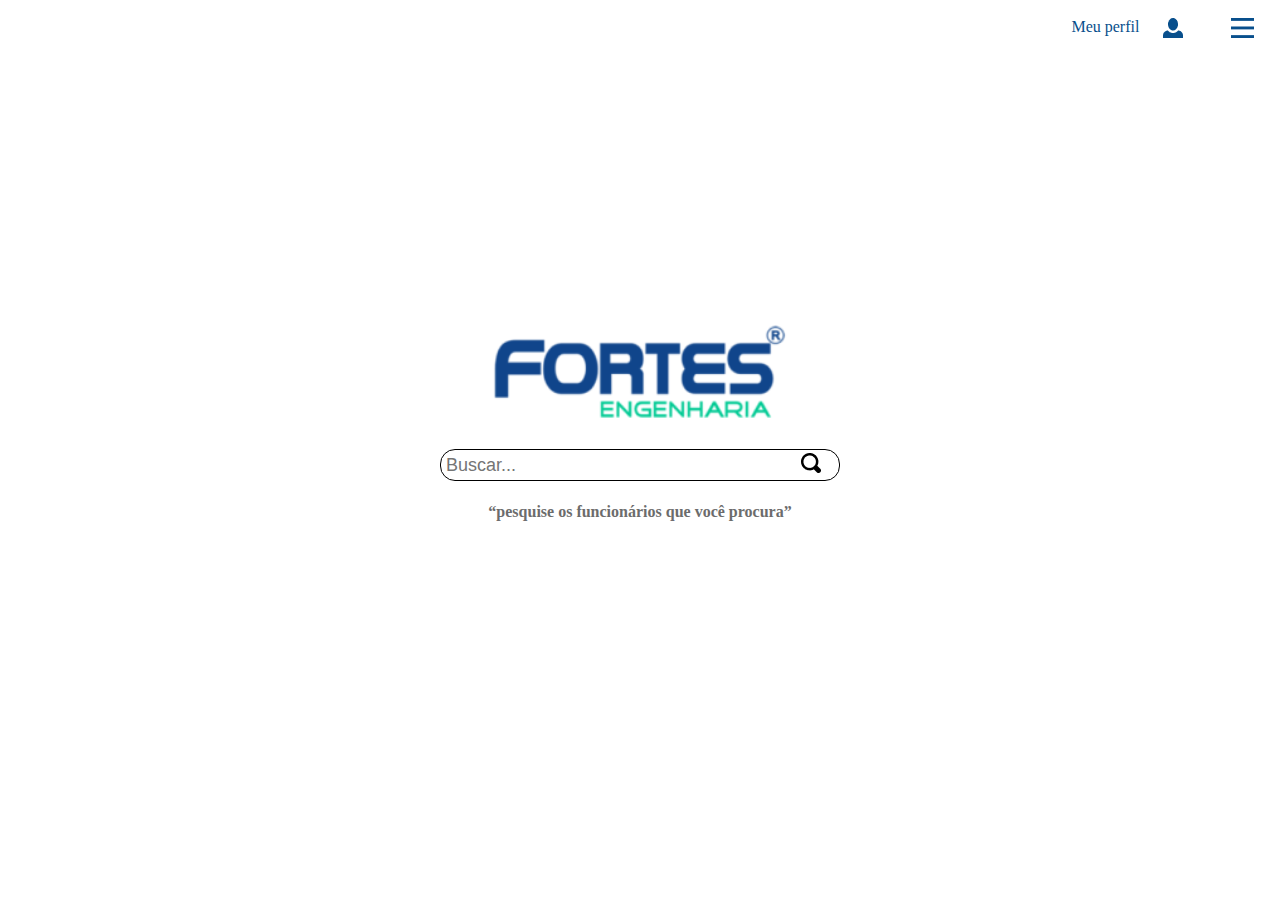
<file: WEB/index.html>
<!DOCTYPE html>
<html lang="pt-br">
<head>
    <meta charset="UTF-8">
    <meta name="viewport" content="width=device-width, initial-scale=1.0">
    <title>Fortes</title>
    <link rel="stylesheet" href="style.css">
</head>
<body>
    <header>
        <nav>
            <div id="perfil">
                <a href="./meu_perfil/meu_perfil.html">Meu perfil</a>
                <a href="./meu_perfil/meu_perfil.html"><img src="./assets/person.png" alt=""></a>
            </div>
            <!--BARRA-->
            <div>
                <input type="checkbox" id="bars">
                <label for="bars">
                    <img src="./assets/bars.png" alt="">
                </label>

                <ul class="lista-barra">
                    <div>
                        <li class="pg-inicial">
                            <a href="index.html">Página Inicial</a> 
                            <a href="index.html"><img src="./assets/home.png" alt=""></a>
                        </li>
                        <li class="m-perfil">
                            <a href="./meu_perfil/meu_perfil.html">Meu perfil</a> 
                            <a href="./meu_perfil/meu_perfil.html"><img src="./assets/perfil_exemplo.png" alt=""></a>
                        </li>
                        <li class="contact">
                            <a href="#">Contatos</a>  
                            <a href=""><img src="./assets/contatos.png" alt=""></a>
                        </li>
                    </div>
                    <div class="ajuda">
                        <li class="ajud">
                            <a href="#">Ajuda</a> 
                            <a href="#"><img src="./assets/ajuda.png" alt=""></a> 
                        </li>
                    </div>
                </ul>
            </div>
        </nav>
    </header>
    <main>
        <div id="conteiner_pesquisa">
            <img src="./assets/logo fortes.png" id="logo" alt="">
            <div class="pesquisa_barra">
                <input type="text" id="buscador" placeholder="Buscar...">
                <a href="./pesquisa/pesquisa.html"><img src="./assets/lupa.png" id="lupa" alt=""></a>
            </div>
            <h4>“pesquise os funcionários que você procura”</h4>
        </div>
    </main>
</body>
</html>
</file>
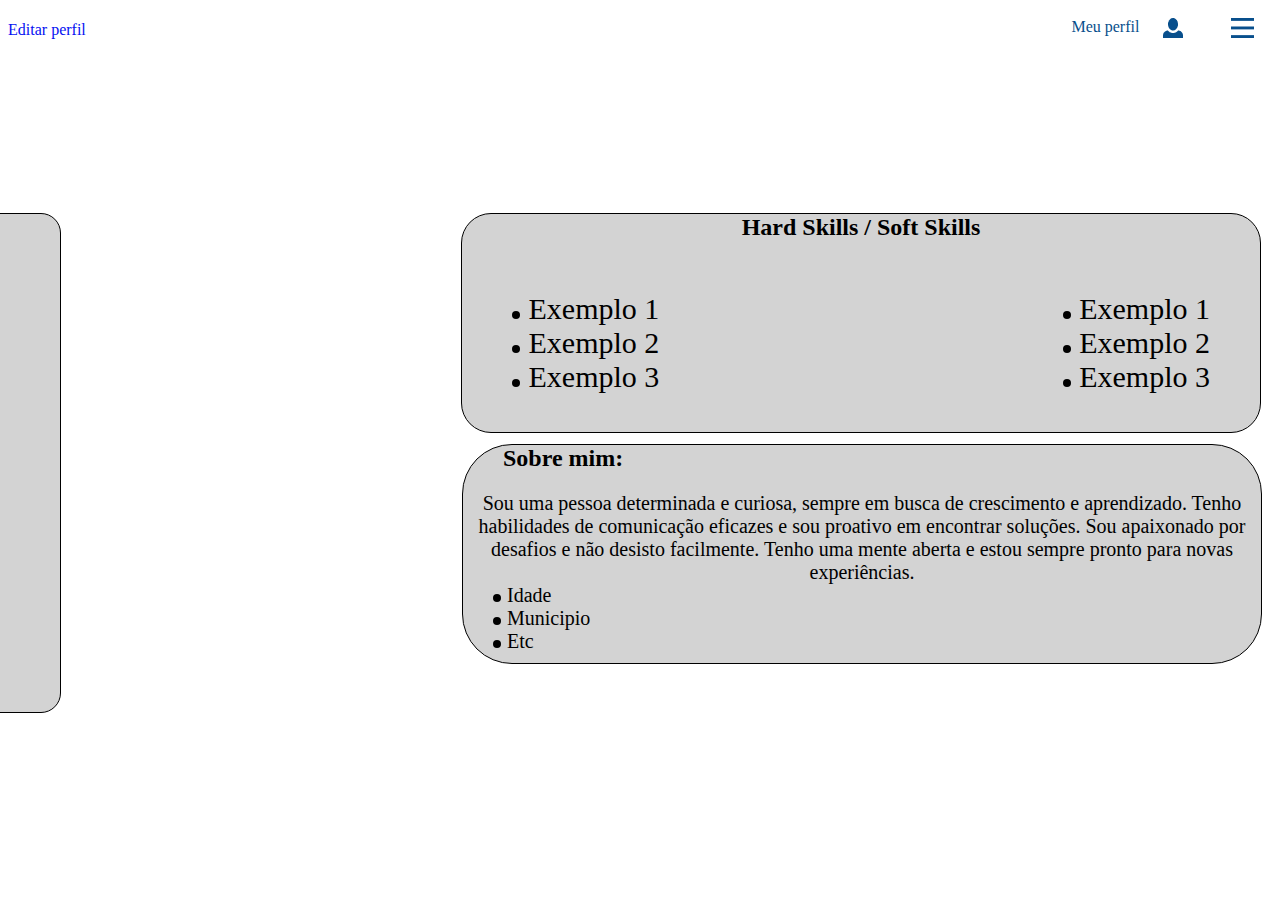
<file: WEB/meu_perfil/meu_perfil.html>
<!DOCTYPE html>
<html lang="pt-br">
<head>
  <meta charset="UTF-8">
  <meta name="viewport" content="width=device-width, initial-scale=1.0">
  <title>Meu perfil</title>
  <link rel="stylesheet" href="style_perfil.css">
</head>

<body>
  <header>
    <nav>
        <a href="#" id="editar-p">Editar perfil</a>
        
        <div id="perfil">
            <a href="meu_perfil.html">Meu perfil</a>
            <a href="meu_perfil.html"><img src="../assets/person.png" alt=""></a>
        </div>
        <!--BARRA-->
        <div>
            <input type="checkbox" id="bars">
            <label for="bars">
                <img src="../assets/bars.png" alt="">
            </label>

            <ul class="lista-barra">
                <div>
                    <li class="pg-inicial">
                        <a href="../index.html">Página Inicial</a> 
                        <a href="../index.html"><img src="../assets/home.png" alt=""></a>
                    </li>
                    <li class="m-perfil">
                        <a href="#">Meu perfil</a> 
                        <a href=""><img src="../assets/perfil_exemplo.png" alt=""></a>
                    </li>
                    <li class="contact">
                        <a href="#">Contatos</a>  
                        <a href=""><img src="../assets/contatos.png" alt=""></a>
                    </li>
                </div>
                <div class="ajuda">
                    <li class="ajud">
                        <a href="#">Ajuda</a> 
                        <a href="#"><img src="../assets/ajuda.png" alt=""></a> 
                    </li>
                </div>
            </ul>
        </div>
      
    </nav>
</header>



    <main>
        <div class="profile-box">
          <img src="./perfil_vazio.png" alt="Foto do Perfil">
          <h2>Nome Completo</h2>
          <p>Cargo Atual</p>
        </div>
      
        <div class="box2">
          <h2>Hard Skills / Soft Skills</h2>
          <div class="ul-container">
            <ul>
              <li><span class="dot"></span> Exemplo 1</li>
              <li><span class="dot"></span> Exemplo 2</li>
              <li><span class="dot"></span> Exemplo 3</li>
            </ul>
            <ul class="ul2">
              <li><span class="dot"></span> Exemplo 1</li>
              <li><span class="dot"></span> Exemplo 2</li>
              <li><span class="dot"></span> Exemplo 3</li>
            </ul>
          </div>
        
          
          <div class="trovoada">
            <h2>Sobre mim:</h2>

            <p>
                Sou uma pessoa determinada e curiosa, sempre em busca de crescimento e aprendizado. Tenho habilidades de comunicação eficazes e sou proativo em encontrar soluções. Sou apaixonado por desafios e não desisto facilmente. Tenho uma mente aberta e estou sempre pronto para novas experiências.
            </p>

            <ul>
                <li><span class="dot"></span> Idade</li>
                <li><span class="dot"></span> Municipio</li>
                <li><span class="dot"></span> Etc</li>
              </ul>
            </div>
          </div>
      </main>
     
</body>
</html>
</file>
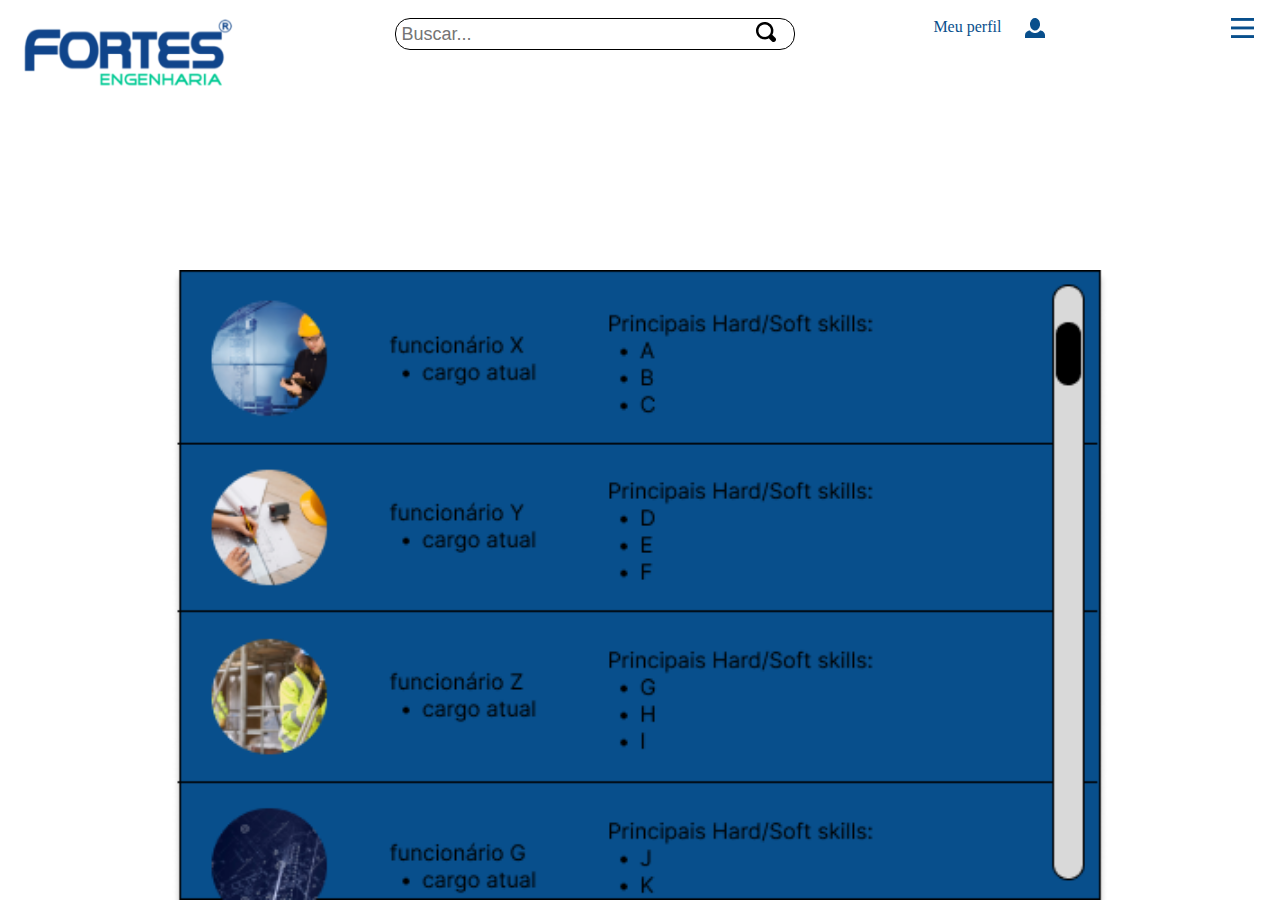
<file: WEB/pesquisa/pesquisa.html>
<!DOCTYPE html>
<html lang="pt-br">
<head>
    <meta charset="UTF-8">
    <meta name="viewport" content="width=device-width, initial-scale=1.0">
    <title>Fortes - pesquisa</title>
    <link rel="stylesheet" href="./style_pesquisa.css">
</head>
<body>
    <header>
        <nav>
            <div>
                <img src="../assets/logo fortes.png" class="logo_pqp" alt="">
            </div>
            <div class="pesquisa_barra">
                <input type="text" id="buscador" placeholder="Buscar...">
                <a href="./pesquisa.html"><img src="../assets/lupa.png" id="lupa" alt=""></a>
            </div>
            <div id="perfil">
                <a href="../meu_perfil/meu_perfil.html">Meu perfil</a>
                <a href="../meu_perfil/meu_perfil.html"><img src="../assets/person.png" alt=""></a>
            </div>
            <!--BARRA-->
            <div>
                <input type="checkbox" id="bars">
                <label for="bars">
                    <img src="../assets/bars.png" alt="">
                </label>

                <ul class="lista-barra">
                    <div>
                        <li class="pg-inicial">
                            <a href="../index.html">Página Inicial</a> 
                            <a href="../index.html"><img src="../assets/home.png" alt=""></a>
                        </li>
                        <li class="m-perfil">
                            <a href="../meu_perfil/meu_perfil.html">Meu perfil</a> 
                            <a href="../meu_perfil/meu_perfil.html"><img src="../assets/perfil_exemplo.png" alt=""></a>
                        </li>
                        <li class="contact">
                            <a href="#">Contatos</a>  
                            <a href=""><img src="../assets/contatos.png" alt=""></a>
                        </li>
                    </div>
                    <div class="ajuda">
                        <li class="ajud">
                            <a href="#">Ajuda</a> 
                            <a href="#"><img src="../assets/ajuda.png" alt=""></a> 
                        </li>
                    </div>
                </ul>
            </div>
        </nav>
    </header>
    <main>
        <img src="../assets/pesquisa_completa.png" alt="">
    </main>
    </body>
    </html>
</file>
<file: WEB/style.css>
* {
    margin: 0;
    padding: 0;
    box-sizing: border-box;
    text-decoration: none;
    list-style-type: none;
    color: black;
}

/*HEADER*/

header {
    height: 5vh;
    position: relative;
}

nav {
    display: flex;
    justify-content: flex-end;
    padding: 2vh 2vw 0 0;
    align-items: center;
    
}

#perfil {
    display: flex;
    width: 160px;
    gap: 24px;
}

#perfil a {
    color: #084F8C;
}

/*BARS*/

.lista-barra {
    display: none;
    position: absolute;
    top: 100%;
    right: 0vw;
    background-color: #04BF8A;
    border: 1px solid black;
    border-radius: 24px;
    width: 240px;
}

.ajuda {
    padding-top: 100px;
}

#bars:checked ~ .lista-barra {
    display: block;
}

#bars {
    display: none;
}

.lista-barra li {
    padding: 1em;
    width: 10vw;
}

.pg-inicial {
    display: flex;
    gap: 30px;
}

.m-perfil {
    display: flex;
    gap: 50px;
}

.contact {
    display: flex;
    gap: 60px;
}

.ajud {
    display: flex;
    gap: 80px;
}
/*MAIN*/

main {
    height: 95vh;
    display: flex;
    align-items: center;
    justify-content: center;
    padding-bottom: 100px;
}

#conteiner_pesquisa {
    display: flex;
    flex-direction: column;
    justify-content: center;
    align-items: center;
}

#logo {
    width: 360px;
}

.pesquisa_barra {
    display: flex;
    align-items: center;
    border: solid 1px;
    border-radius: 15px;
    width: 400px;
    height: 32px;
}

#buscador {
    float: left;
    background-color: transparent;
    padding-left: 5px;
    font-size: 18px;
    border: none;
    border-style: none;
    height: 32px;
    width: 360px;
    border-radius: 15px;
    outline: none;
}

#lupa {
    height: 20px;
}

#conteiner_pesquisa h4{
    padding-top: 22px;
    color: #6C6C6C;
}
</file>
<file: WEB/meu_perfil/style_perfil.css>
* {
  margin: 0;
  padding: 0;
  box-sizing: border-box;
  text-decoration: none;
  list-style-type: none;
  color: black;
}

/*HEADER*/

header {
  height: 5vh;
  position: relative;
}

nav {
  display: flex;
  justify-content: flex-end;
  padding: 2vh 2vw 0 0;
  align-items: center;
}

#editar-p {
  padding-right: 77vw;
  color: #0511F2;
}


#perfil {
  display: flex;
  width: 160px;
  gap: 24px;
}

#perfil a {
  color: #084F8C;
}

/*BARS*/

.lista-barra {
  display: none;
  position: absolute;
  top: 100%;
  right: 0vw;
  background-color: #04BF8A;
  border: 1px solid black;
  border-radius: 24px;
  width: 240px;
}

.ajuda {
  padding-top: 100px;
}

#bars:checked ~ .lista-barra {
  display: block;
}

#bars {
  display: none;
}

.lista-barra li {
  padding: 1em;
  width: 10vw;
}

.pg-inicial {
  display: flex;
  gap: 30px;
}

.m-perfil {
  display: flex;
  gap: 50px;
}

.contact {
  display: flex;
  gap: 60px;
}

.ajud {
  display: flex;
  gap: 80px;
}
/*MAIN*/

main {
  height: 95vh;
  display: flex;
  align-items: center;
  justify-content: center;
  padding-bottom: 100px;
}

.profile-box {
  border-radius: 20px;
  margin-left: 200px;
  width: 280px;
  height: 500px;
  padding: 60px;
  margin-top: 80px;
  text-align: center;
  background-color: lightgray;
  border: black solid 1px;
}

.profile-box img {
  width: 120px;
  height: 110px;
  border-radius: 50%;
  margin-top: 50px;
  border: solid 1px;
}

.profile-box h2 {
  margin-top: 50px;
  font-size: 22px;
}

.profile-box p {
  margin-top: 80px;
  font-size: 22px;
}

.editar {
  margin-left: 100px;
  font-size: 10px;
}

.box2 {
  float: right;
  border-radius: 30px;
  margin-right: 400px;
  background-color: lightgray;
  width: 800px;
  height: 220px;
  border: solid 1px;
  margin-left: 400px;
  margin-bottom: 200px;
}

.box2 h2 {
  text-align: center;
}

.dot {
  display: inline-block;
  width: 8px;
  height: 8px;
  background-color: #000000;
  border-radius: 50%;
  margin-right: 1px;
}

.box2 .column {
  width: 50%;
}

.box2 .column ul {
  margin: 0;
  padding: 0;
  list-style-type: none;
}

.box2 .column ul li {
  display: block;
  margin-bottom: 10px;
}

.ul-container {
  display: flex;
  justify-content: space-between;
  align-items: flex-start;
  margin-top: 1px;
  font-size: 30px;
  padding: 50px;
}

.trovoada {
  background-color: lightgray;
  border-radius: 50px;
  width: 800px;
  height: 220px;
  border: solid 1px;
  text-align: center;
}

.trovoada h2{
  text-align: left;
  margin-left: 40px;
  
}

.trovoada p{

  margin-top: 20px;
  font-size: 20px;
}

.trovoada ul{
  text-align: left;
  margin-left: 30px;
  font-size: 20px;
}
</file>
<file: WEB/pesquisa/style_pesquisa.css>
* {
    margin: 0;
    padding: 0;
    box-sizing: border-box;
    text-decoration: none;
    list-style-type: none;
    color: black;
}

/*HEADER*/

.logo_pqp {
    height: 90px;
}

header {
    height: 5vh;
    position: relative;
}

nav {
    display: flex;
    justify-content: space-between;
    align-items: flex-start;
    padding: 2vh 2vw 0 0;
}

#perfil {
    display: flex;
    width: 160px;
    gap: 24px;
}

#perfil a {
    color: #084F8C;
}

/*BARS*/

.lista-barra {
    display: none;
    position: absolute;
    top: 100%;
    right: 0vw;
    background-color: #04BF8A;
    border: 1px solid black;
    border-radius: 24px;
    width: 240px;
}

.ajuda {
    padding-top: 100px;
}

#bars:checked ~ .lista-barra {
    display: block;
}

#bars {
    display: none;
}

.lista-barra li {
    padding: 1em;
    width: 10vw;
}

.pg-inicial {
    display: flex;
    gap: 30px;
}

.m-perfil {
    display: flex;
    gap: 50px;
}

.contact {
    display: flex;
    gap: 60px;
}

.ajud {
    display: flex;
    gap: 80px;
}
/*MAIN*/

main {
    display: flex;
    height: 95vh;
    justify-content: center;
    align-items: flex-end;
}

main img {
    height: 70vh;
}


#conteiner_pesquisa {
    display: flex;
    flex-direction: column;
    justify-content: center;
    align-items: center;
}

.pesquisa_barra {
    display: flex;
    align-items: center;
    border: solid 1px;
    border-radius: 15px;
    width: 400px;
    height: 32px;
}

#buscador {
    float: left;
    background-color: transparent;
    padding-left: 5px;
    font-size: 18px;
    border: none;
    border-style: none;
    height: 32px;
    width: 360px;
    border-radius: 15px;
    outline: none;
}

#lupa {
    height: 20px;
}

#conteiner_pesquisa h4{
    padding-top: 22px;
    color: #6C6C6C;
}
</file>
